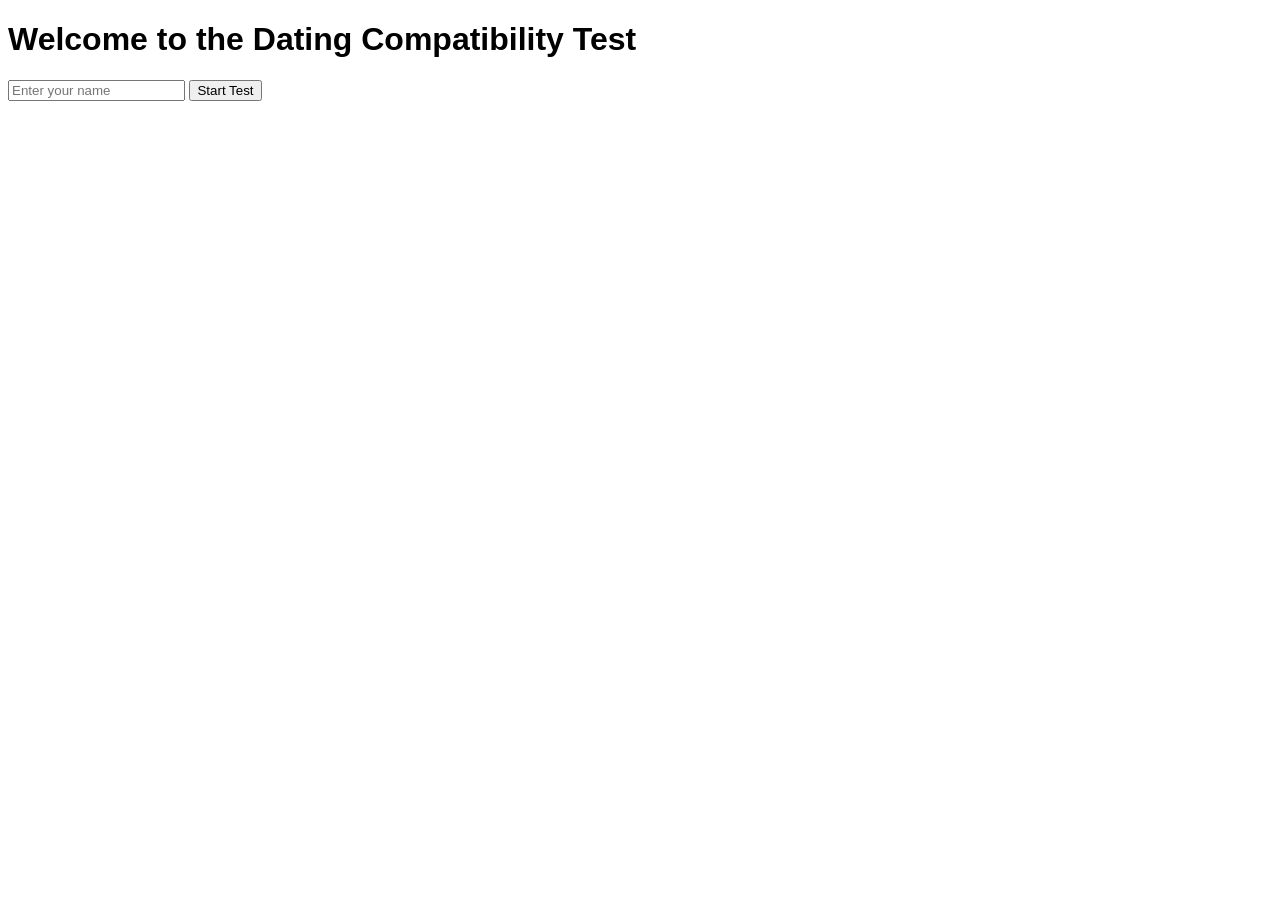
<file: index.html>
<!DOCTYPE html>
<html lang="en">
<head>
    <meta charset="UTF-8">
    <meta name="viewport" content="width=device-width, initial-scale=1.0">
    <title>Dating Compatibility Test</title>
    <link rel="stylesheet" href="styles.css">
</head>
<body>
    <div id="welcome-screen">
        <h1>Welcome to the Dating Compatibility Test</h1>
        <input type="text" id="user-name" placeholder="Enter your name" />
        <button onclick="startTest()">Start Test</button>
    </div>
    <div id="question-screen" style="display:none;">
        <div id="progress-container">
            <div id="progress"></div>
        </div>
        <h2 id="question-number"></h2>
        <p id="question-text"></p>
        <div id="options"></div>
        <button onclick="previousQuestion()">Previous</button>
        <button onclick="nextQuestion()">Next</button>
    </div>
    <div id="summary-screen" style="display:none;">
        <h1 id="result-label"></h1>
        <p id="user-name-result"></p>
        <p id="date-time"></p>
        <h2>Traits:</h2>
        <ul id="traits-list"></ul>
        <h2>Best Compatibility:</h2>
        <ul id="compatibility-list"></ul>
        <h2>Worst Compatibility:</h2>
        <ul id="worst-compatibility-list"></ul>
        <h2>Recommendations:</h2>
        <p id="recommendations"></p>
        <button onclick="retakeTest()">Retake Test</button>
        <p>To save your results, take a screenshot.</p>
    </div>
    <script src="script.js"></script>
</body>
</html>
</file>
<file: styles.css>
body {
    font-family: Arial, sans-serif;
}

#progress-container {
    width: 100%;
    background-color: #f3f3f3;
    margin-bottom: 20px;
}

#progress {
    height: 20px;
    background-color: #4caf50;
    width: 0%;
}

#options button {
    display: block;
    margin: 10px 0;
    padding: 10px;
    width: 100%;
    background-color: #007bff;
    color: white;
    border: none;
    cursor: pointer;
}

#options button:hover {
    background-color: #0056b3;
}
</file>
